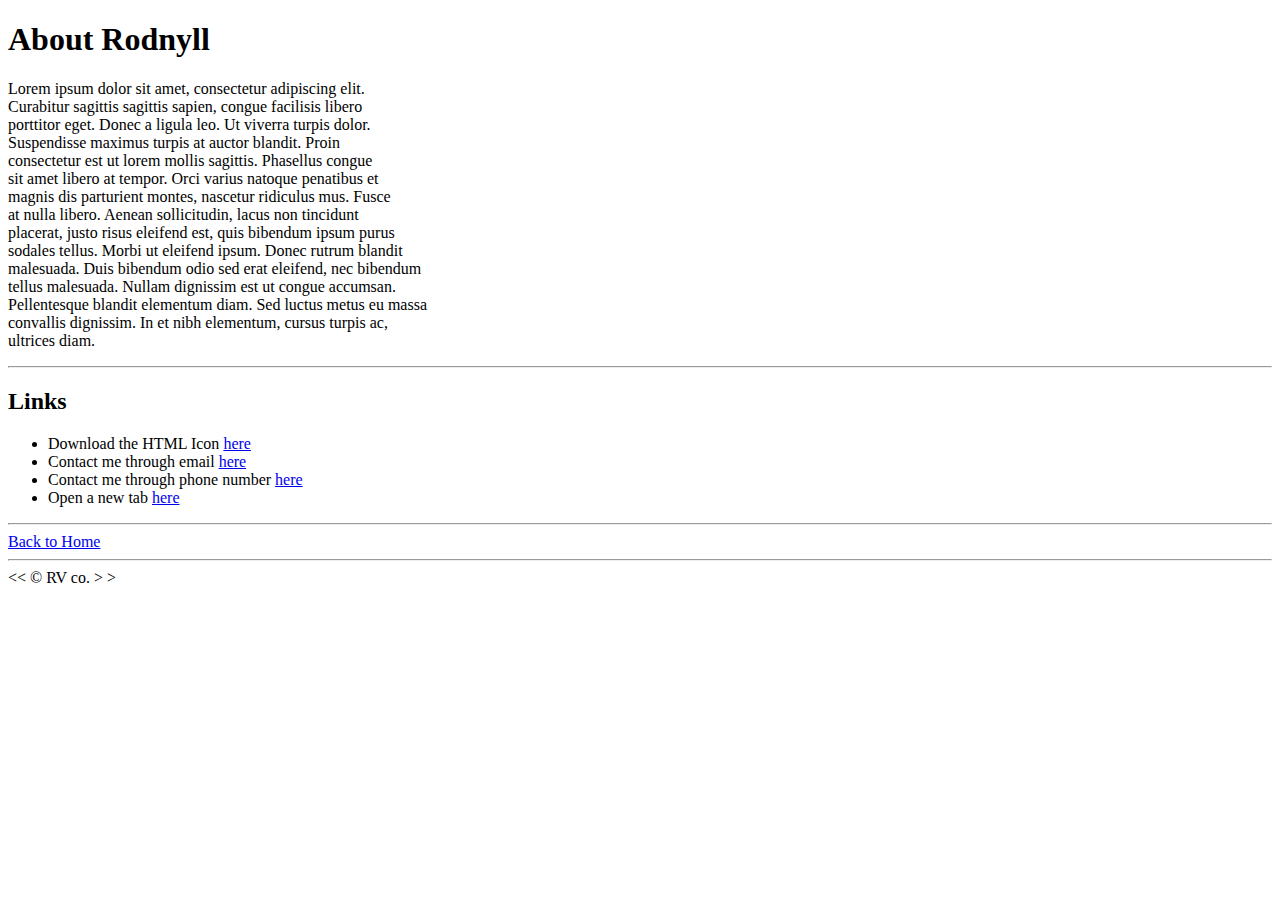
<file: about.html>
<!DOCTYPE html>

<html lang="en">
    <head>
        <meta charset="UTF-8">
        <meta name="author" content="Rodnyll Valmyr">
        <meta name="description" content="The about page of Rodnyll's first website">
        <title> About </title>
    </head>

    <body>
        <h1>About Rodnyll </h1>
        <p> Lorem ipsum dolor sit amet, consectetur adipiscing elit. <br>
            Curabitur sagittis sagittis sapien, congue facilisis libero <br> 
            porttitor eget. Donec a ligula leo. Ut viverra turpis dolor. <br>
            Suspendisse maximus turpis at auctor blandit. Proin <br> 
            consectetur est ut lorem mollis sagittis. Phasellus congue <br> 
            sit amet libero at tempor. Orci varius natoque penatibus et <br> 
            magnis dis parturient montes, nascetur ridiculus mus. Fusce <br> 
            at nulla libero. Aenean sollicitudin, lacus non tincidunt <br> 
            placerat, justo risus eleifend est, quis bibendum ipsum purus <br> 
            sodales tellus. Morbi ut eleifend ipsum. Donec rutrum blandit <br> 
            malesuada. Duis bibendum odio sed erat eleifend, nec bibendum <br> 
            tellus malesuada. Nullam dignissim est ut congue accumsan. <br> 
            Pellentesque blandit elementum diam. Sed luctus metus eu massa <br>
            convallis dignissim. In et nibh elementum, cursus turpis ac, <br> 
            ultrices diam. 
        </p>
        
        <hr>

        <h2> Links </h2>
        <ul>
            <li> Download the HTML Icon <a href="prototype_icon.png" download>here</a></li> <!-- Downloads a file -->
            <li> Contact me through email <a href="mailto:JohnDoe@gmail.com">here</a></li> <!-- Opens an email -->
            <li> Contact me through phone number <a href="tel:+1234567890">here</a></li> <!-- Calls the telephone number -->
            <li> Open a new tab <a href="https://www.google.com/" target="_blank">here</a></li> <!-- Opens a new tab instead of redirecting -->
        </ul>

        <hr>

        <a href="Test.HTML"> Back to Home </a>

        <hr>

        &lt;&lt; &copy; RV co. &gt; &gt;
    </body>
</html>
</file>
